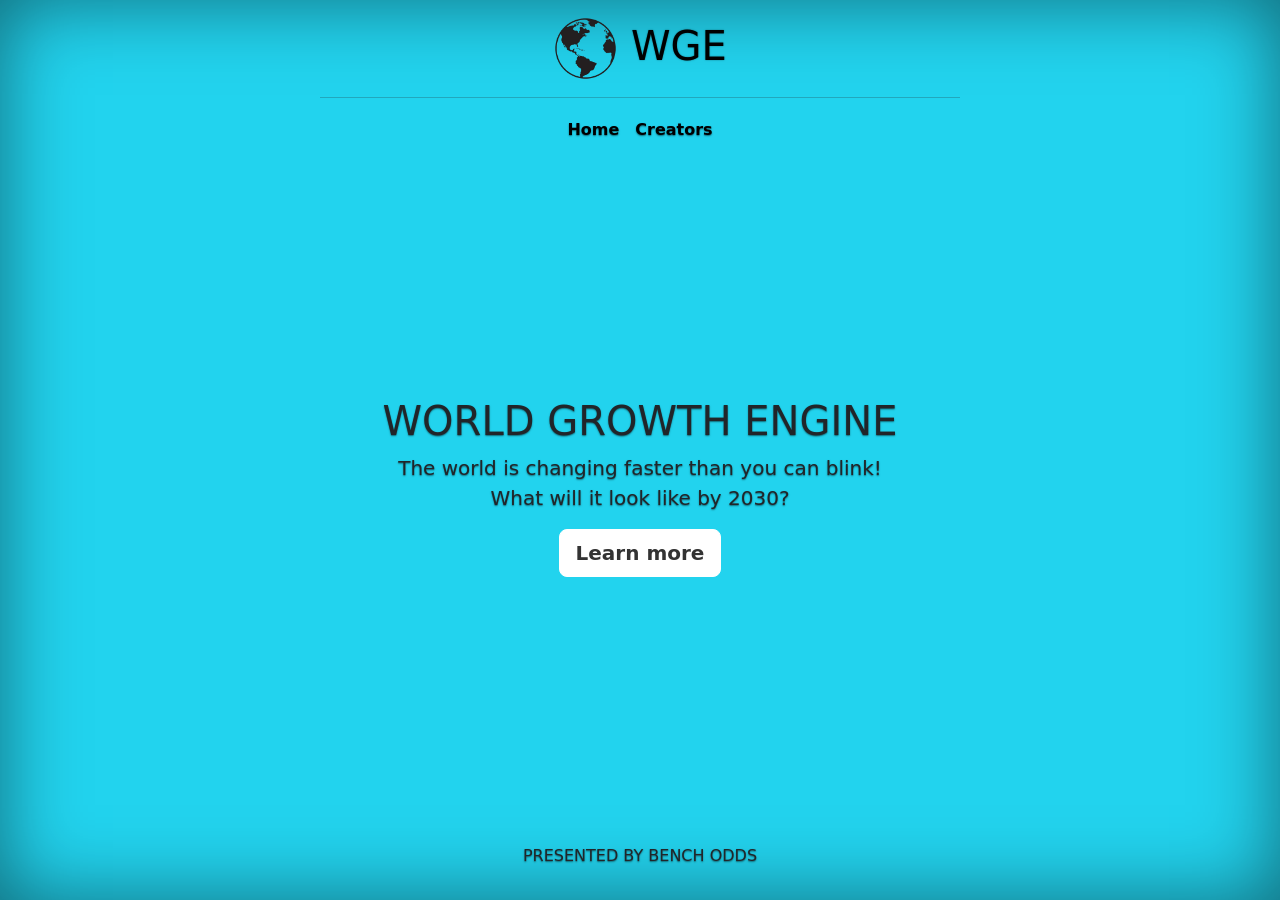
<file: index.html>
<!doctype html>
<html lang="en" class="h-100">
  <head>
    <meta name="viewport" content="width=device-width, initial-scale=1">
    <meta name="description" content="">
    <meta name="author" content="Abdullah Ali Al-Jasim, Anmol Panchal, and Yanny Patel">
    <link rel="canonical" href="https://WORLDGROWTHENGINE">

    

    
<!-- /assets/dist/csss/bootstrap.min.cs -->
<link href="./assets/dist/css/bootstrap.min.css" rel="stylesheet">

    <style>
      .bd-placeholder-img {
        font-size: 1.125rem;
        text-anchor: middle;
        -webkit-user-select: none;
        -moz-user-select: none;
        user-select: none;
      }

      @media (min-width: 768px) {
        .bd-placeholder-img-lg {
          font-size: 3.5rem;
        }
      }

      .b-example-divider {
        height: 3rem;
        background-color: rgba(0, 0, 0, .1);
        border: solid rgba(0, 0, 0, .15);
        border-width: 1px 0;
        box-shadow: inset 0 .5em 1.5em rgba(0, 0, 0, .1), inset 0 .125em .5em rgba(0, 0, 0, .15);
      }

      .b-example-vr {
        flex-shrink: 0;
        width: 1.5rem;
        height: 100vh;
      }

      .bi {
        vertical-align: -.125em;
        fill: currentColor;
      }

      .nav-scroller {
        position: relative;
        z-index: 2;
        height: 2.75rem;
        overflow-y: hidden;
      }

      .nav-scroller .nav {
        display: flex;
        flex-wrap: nowrap;
        padding-bottom: 1rem;
        margin-top: -1px;
        overflow-x: auto;
        text-align: center;
        white-space: nowrap;
        -webkit-overflow-scrolling: touch;
      }
    </style>

    
    <!-- Custom styles for this template -->
    <link href="cover.css" rel="stylesheet">
  </head>
  <body class="d-flex h-100 text-center">
    
<div class="cover-container d-flex w-100 h-200 p-3 mx-auto flex-column">
  <header class="mb-auto">
    <div>
      <a href="index.html"><h1 class=> <img src= "engcomp.png" width="65px" length="65px" /> WGE</h1></a>
      <hr />
      <nav class="nav nav-masthead justify-content-center">
        <a class="nav-link fw-bold py-1 px-0 active" aria-current="page" href="">Home</a>
        <a class="nav-link fw-bold py-1 px-0" href="creators.html">Creators</a>
      </nav>
    </div>
  </header>
  <main class="px-3">
    <h1>WORLD GROWTH ENGINE</h1>
    <p class="lead">The world is changing faster than you can blink! <br /> What will it look like by 2030?</p>
    <p class="lead">
      <a href="learnmore.html" class="btn btn-lg btn-secondary fw-bold border-white bg-white">Learn more</a>
    </p>
  </main>

  <footer class="mt-auto text-black-10">
    <p>PRESENTED BY BENCH ODDS</p>
  </footer>
</div>


    
  </body>
</html>
</file>
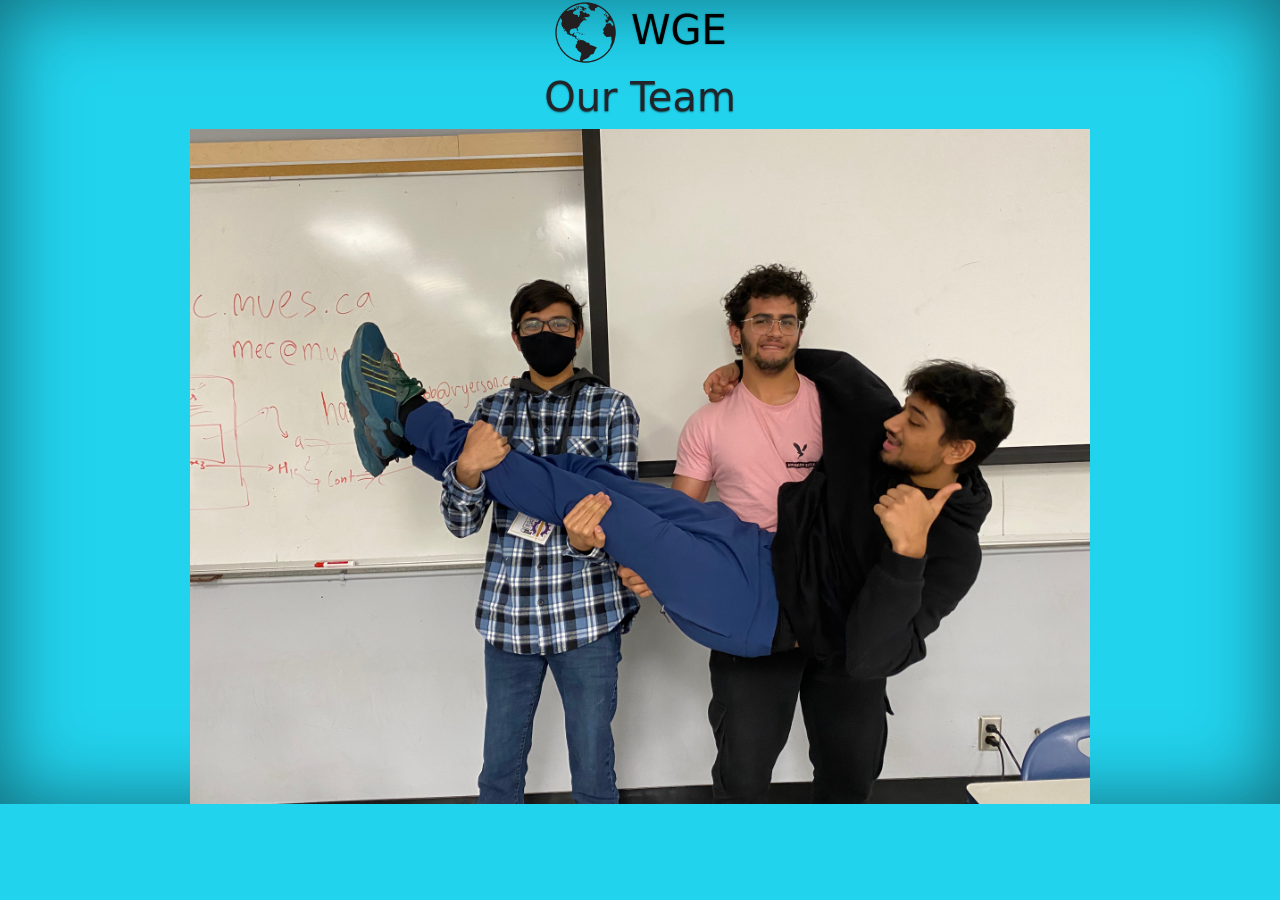
<file: creators.html>
<!DOCTYPE html>
<html>
<head>
    <meta name="viewport" content="width=device-width, initial-scale=1">
    <meta name="description" content="">
    <meta name="author" content="Abdullah Ali Al-Jasim, Anmou pancol, and Yanny patel">
    <link rel="canonical" href="https://WORLDGROWTHENGINE">
    <link href="./assets/dist/css/bootstrap.min.css" rel="stylesheet">
    <style> 
        body{
            text-shadow: 0 .05rem .1rem rgba(0, 0, 0, .5);
            box-shadow: inset 0 0 5rem rgba(0, 0, 0, .5);
            background-color: rgb(34, 211, 238);
        }

        .team{
            display: flex;
            justify-content: center;
            align-items: center; 
        }
        .compim{
            width: 900px; 
            height: 100%; 
            margin: 0px auto 0px auto; 
            object-fit: cover; 
            display: flex; 
            align-items: center; 

        }
        a{
            text-decoration: none; 
            color:black;
            display: flex; 
            justify-content: center;
            align-items: center; 
          }
    </style>
    <header class="mb-auto">
        <div>
          <a href="index.html"><h1 class=> <img src= "engcomp.png" width="65px" length="65px" /> WGE</h1></a>
        </div>
      </header>
</head>
    
<body>

    <h1 class="team">Our Team</h1>
    <div> 
        <img class="compim" src="engcompgroup.jpg" alt="Our team at work"> 
    </div>
</body>
</html>
</file>
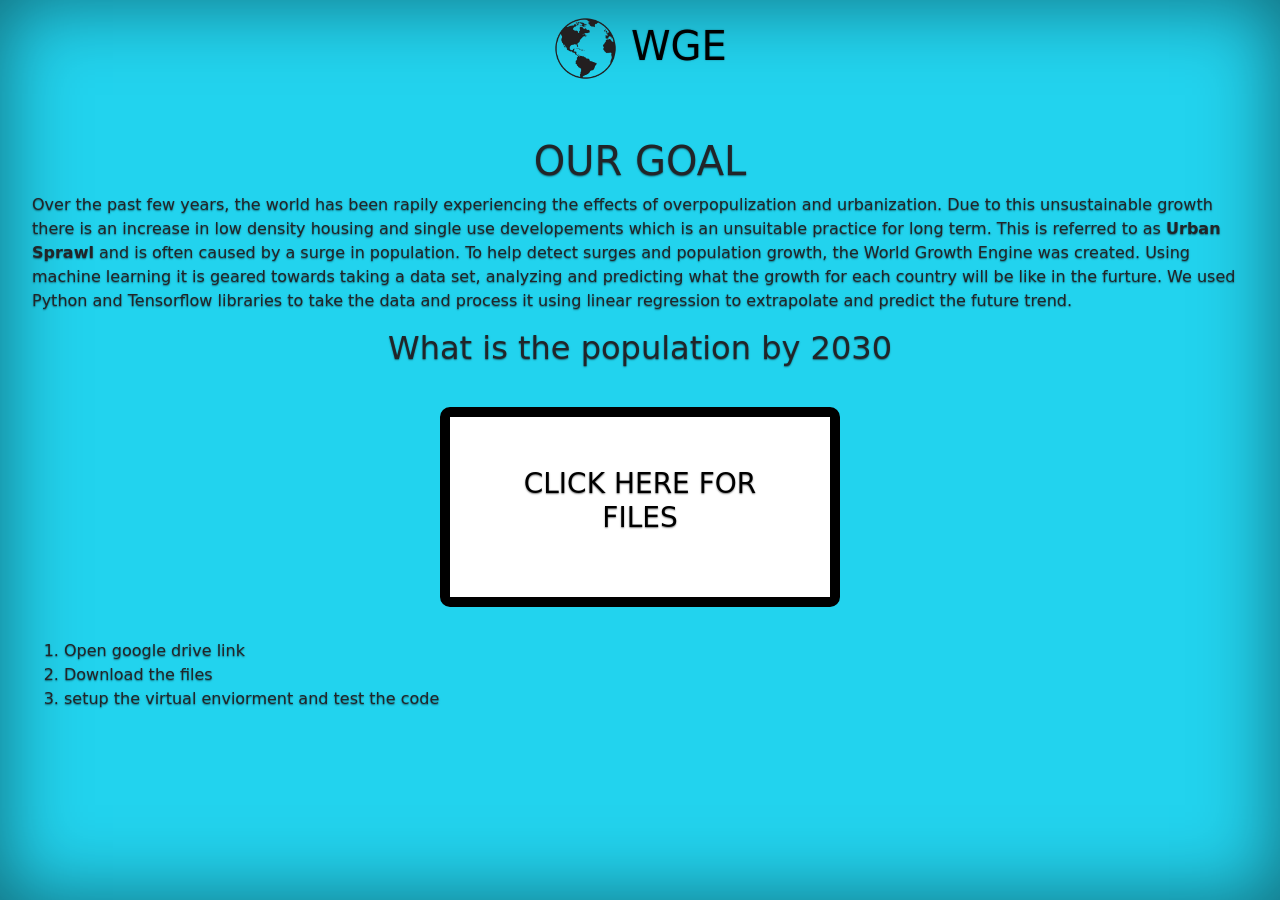
<file: learnmore.html>
<Html>
    <head>
        <meta name="viewport" content="width=device-width, initial-scale=1">
        <meta name="description" content="">
        <meta name="author" content="Abdullah Ali Al-Jasim, Anmou pancol, and Yanny patel">
        <link rel="canonical" href="https://WORLDGROWTHENGINE">

        <link href="./assets/dist/css/bootstrap.min.css" rel="stylesheet">
        <style>
          body {
            text-shadow: 0 .05rem .1rem rgba(0, 0, 0, .5);
            box-shadow: inset 0 0 5rem rgba(0, 0, 0, .5);
            background-color: rgb(34, 211, 238);
          }
          .bd-placeholder-img {
            font-size: 1.125rem;
            text-anchor: middle;
            -webkit-user-select: none;
            -moz-user-select: none;
            user-select: none;
          }
    
          @media (min-width: 768px) {
            .bd-placeholder-img-lg {
              font-size: 3.5rem;
            }
          }
    
          .b-example-divider {
            height: 3rem;
            background-color: rgba(0, 0, 0, .1);
            border: solid rgba(0, 0, 0, .15);
            border-width: 1px 0;
            box-shadow: inset 0 .5em 1.5em rgba(0, 0, 0, .1), inset 0 .125em .5em rgba(0, 0, 0, .15);
          }
    
          .b-example-vr {
            flex-shrink: 0;
            width: 1.5rem;
            height: 100vh;
          }
    
          .bi {
            vertical-align: -.125em;
            fill: currentColor;
          }
    
          .nav-scroller {
            position: relative;
            z-index: 2;
            height: 2.75rem;
            overflow-y: hidden;
          }
    
          .nav-scroller .nav {
            display: flex;
            flex-wrap: nowrap;
            padding-bottom: 1rem;
            margin-top: -1px;
            overflow-x: auto;
            text-align: center;
            white-space: nowrap;
            -webkit-overflow-scrolling: touch;
          }
          a{
            text-decoration: none; 
            color:black;
            display: flex; 
            justify-content: center;
            align-items: center; 
          }
          #learnmore{
            display: flex; 
            
          }
          .cont{
            
            background-color: white;
            border-radius: 10px; 
            width: 400px;
            height: 200px; 
            border: 10px Solid black;
            padding: 50px;
            margin: auto;
          }
        </style>
    <div class="cover-container d-flex w-100 h-200 p-3 mx-auto flex-column">
        <header class="mb-auto">
          <div>
            <a href="index.html"><h1 class=> <img src= "engcomp.png" width="65px" length="65px" /> WGE</h1></a>
          </div>
        </header>
        <br> 
        <br> 
        <main class="px-3">
          <h1 class= "text-center align-middle" >OUR GOAL</h1>
          <p class="learnmore">Over the past few years, the world has been rapily experiencing the effects of overpopulization and urbanization. Due to this unsustainable growth there is an increase in low density housing and single use developements which is an unsuitable practice for long term. This is referred to as <strong>Urban Sprawl</strong> and is often caused by a surge in population. To help detect surges and population growth, the World Growth Engine was created. Using machine learning it is geared towards taking a data set, analyzing and predicting what the growth for each country will be like in the furture. We used Python and Tensorflow libraries to take the data and process it using linear regression to extrapolate and predict the future trend.</p>
          <h2 class= "text-center align-middle" >What is the population by 2030</h2>

           
          <br />

          <h1>

          </h1>
          <a href="https://drive.google.com/drive/folders/1NgnE0KFJkIrDL97hRoR0G2hkqevQ6BMA?usp=sharing">
            <div class="cont">
              <h3 class="text-center">CLICK HERE FOR FILES</h3>
            </div>
          </a>
          
          <br /> 
          <h1></h1>
        <ol>
        <li>Open google drive link</li>
        <li>Download the files</li>
        <li>setup the virtual enviorment and test the code</li>
        </ol> 

        </main>

      </div>

    </head>
</Html>
</file>
<file: cover.css>
/*
 * Globals
 */


/* Custom default button */
.btn-secondary,
.btn-secondary:hover,
.btn-secondary:focus {
  color: #333;
  text-shadow: none; /* Prevent inheritance from `body` */
}


/*
 * Base structure
 */

body {
  text-shadow: 0 .05rem .1rem rgba(0, 0, 0, .5);
  box-shadow: inset 0 0 5rem rgba(0, 0, 0, .5);
  background-color: rgb(34, 211, 238);
}

a{
  text-decoration: none; 
  color:black;
}

.cover-container {
  max-width: 42em;
}


/*
 * Header
 */

.nav-masthead .nav-link {
  color: rgb(0, 0, 0);
  border-bottom: #000000;
}

.nav-masthead .nav-link:hover,
.nav-masthead .nav-link:focus {
  border-bottom-color: rgb(0, 0, 0);
}

.nav-masthead .nav-link + .nav-link {
  margin-left: 1rem;
}

.nav-masthead .active {
  color: rgb(0, 0, 0)ff;
  border-bottom-color: rgb(0, 0, 0);
}
</file>
